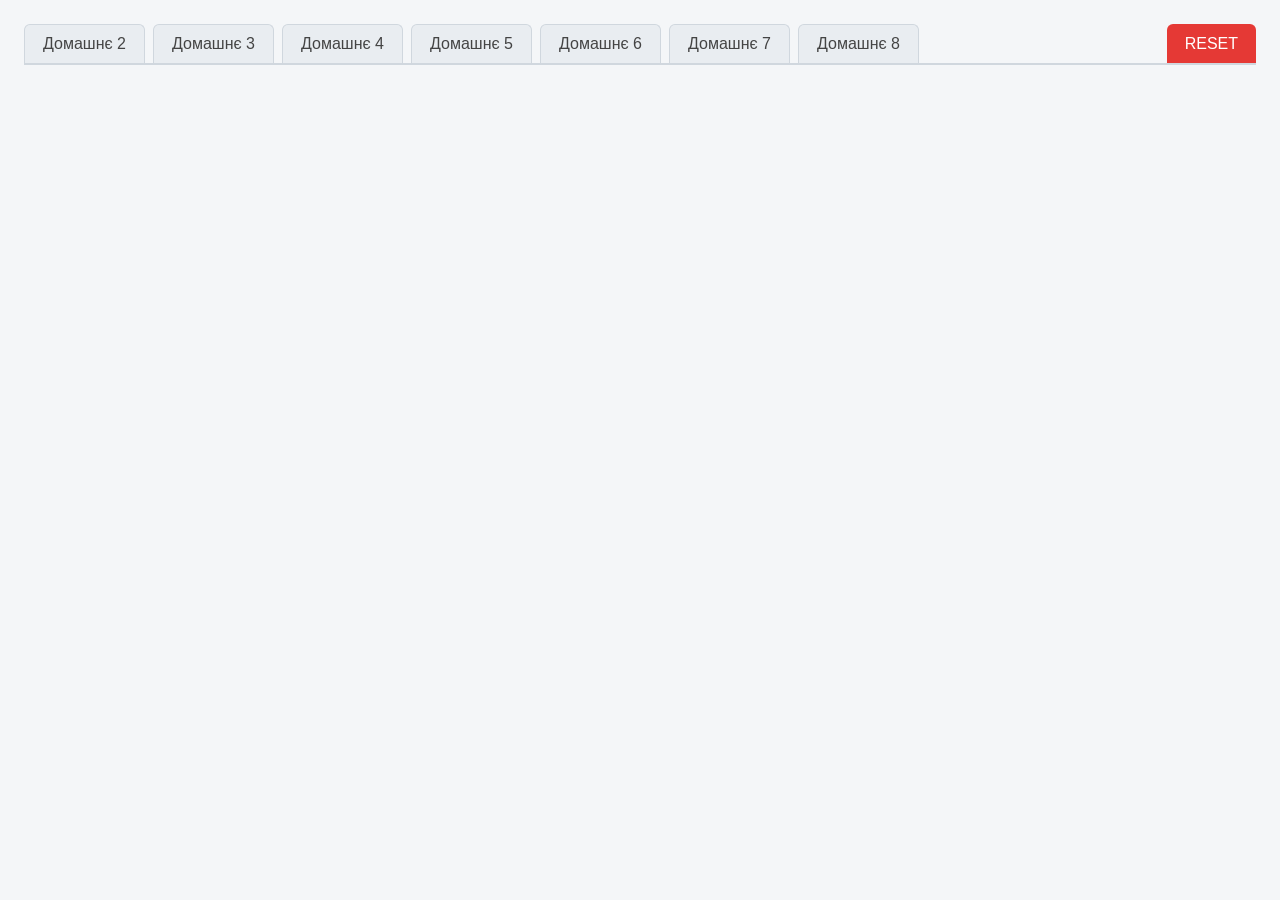
<file: home-work/index.html>
<!DOCTYPE html>
<html lang="en">
<head>
    <meta charset="UTF-8">
    <meta name="viewport" content="width=device-width, initial-scale=1.0">
    <title>Lesson 3 (home works)</title>
    <link rel="stylesheet" href="styles.css">
</head>
<body>
    <nav class="tabs">
        <button class="tab" data-group="home-work_2">Домашнє 2</button>
        <button class="tab" data-group="home-work_3">Домашнє 3</button>
        <button class="tab" data-group="home-work_4">Домашнє 4</button>
        <button class="tab" data-group="home-work_5">Домашнє 5</button>
        <button class="tab" data-group="home-work_6">Домашнє 6</button>
        <button class="tab" data-group="home-work_7">Домашнє 7</button>
        <button class="tab" data-group="home-work_8">Домашнє 8</button>
        <button id="reset-button" class="reset-button">RESET</button>
    </nav>

    <nav class="subtabs" data-subnav="home-work_2" hidden>
        <button class="subtab" data-tab="home-work_2-1">Завдання 2.1</button>
        <button class="subtab" data-tab="home-work_2-2">Завдання 2.2</button>
        <button class="subtab" data-tab="home-work_2-3">Завдання 2.3</button>
        <button class="subtab" data-tab="home-work_2-4">Завдання 2.4</button>
        <button class="subtab" data-tab="home-work_2-5">Завдання 2.5</button>
    </nav>

    <nav class="subtabs" data-subnav="home-work_3" hidden>
        <button class="subtab" data-tab="home-work_3-1">Завдання 3.1</button>
        <button class="subtab" data-tab="home-work_3-2">Завдання 3.2</button>
        <button class="subtab" data-tab="home-work_3-3">Завдання 3.3</button>
        <button class="subtab" data-tab="home-work_3-4">Завдання 3.4</button>
        <button class="subtab" data-tab="home-work_3-5">Завдання 3.5</button>
        <button class="subtab" data-tab="home-work_3-6">Завдання 3.6</button>
        <button class="subtab" data-tab="home-work_3-7">Завдання 3.7</button>
        <button class="subtab" data-tab="home-work_3-8">Завдання 3.8</button>
    </nav>

    <nav class="subtabs" data-subnav="home-work_4" hidden>
        <button class="subtab" data-tab="home-work_4-1">Завдання 4.1</button>
        <button class="subtab" data-tab="home-work_4-2">Завдання 4.2</button>
        <button class="subtab" data-tab="home-work_4-3">Завдання 4.3</button>
        <button class="subtab" data-tab="home-work_4-4">Завдання 4.4</button>
        <button class="subtab" data-tab="home-work_4-5">Завдання 4.5</button>
    </nav>

    <nav class="subtabs" data-subnav="home-work_5" hidden>
        <button class="subtab" data-tab="home-work_5-1">Завдання 5.1</button>
    </nav>

    <nav class="subtabs" data-subnav="home-work_6" hidden>
        <button class="subtab" data-tab="home-work_6-1">Завдання 6.1</button>
    </nav>

    <nav class="subtabs" data-subnav="home-work_7" hidden>
        <button class="subtab" data-tab="home-work_7-1">Завдання 7.1</button>
    </nav>
    <nav class="subtabs" data-subnav="home-work_8" hidden>
        <button class="subtab" data-tab="home-work_8-1">Завдання 8.1</button>
    </nav>

    <p id="console-hint" class="console-hint" hidden>Відкрийте панель розробника (F12 або Ctrl+Shift+I) та вкладку Console, щоб побачити результати.</p>

    <section id="output-block" class="output-block" hidden>
        <h2 class="output-title">Результат</h2>
        <pre id="output-content" class="output-content"></pre>
    </section>

    <script src="constants.js"></script>
    <script src="pluralRules.js"></script>
    <script src="utils.js"></script>
    <script src="index.js" defer></script>
    
</body>
</html>
</file>
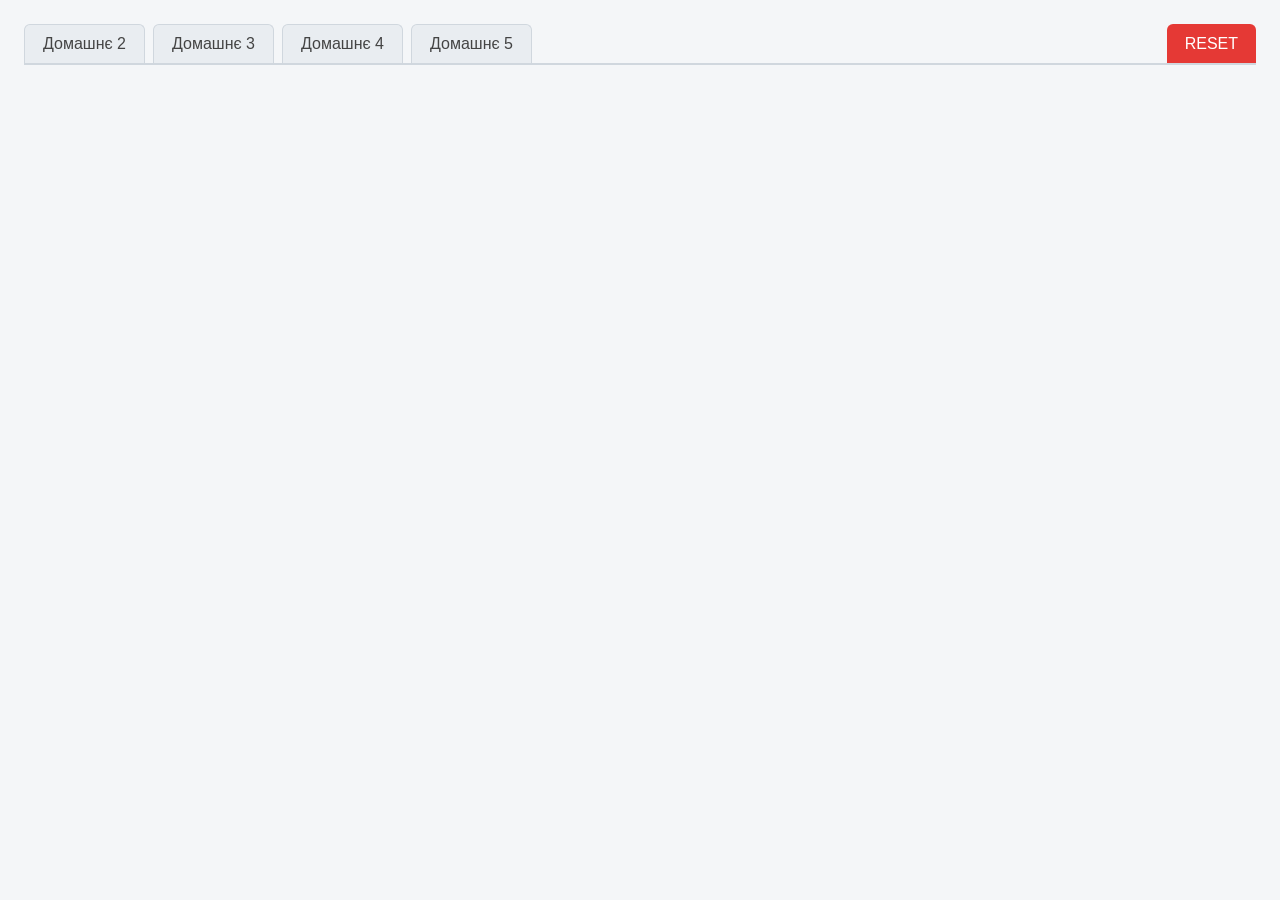
<file: lesson_3/index.html>
<!DOCTYPE html>
<html lang="en">
<head>
    <meta charset="UTF-8">
    <meta name="viewport" content="width=device-width, initial-scale=1.0">
    <title>Lesson 3 (home works)</title>
    <link rel="stylesheet" href="styles.css">
</head>
<body>
    <nav class="tabs">
        <button class="tab" data-group="home-work_2">Домашнє 2</button>
        <button class="tab" data-group="home-work_3">Домашнє 3</button>
        <button class="tab" data-group="home-work_4">Домашнє 4</button>
        <button class="tab" data-group="home-work_5">Домашнє 5</button>
        <button id="reset-button" class="reset-button">RESET</button>
    </nav>

    <nav class="subtabs" data-subnav="home-work_2" hidden>
        <button class="subtab" data-tab="home-work_2-1">Завдання 2.1</button>
        <button class="subtab" data-tab="home-work_2-2">Завдання 2.2</button>
        <button class="subtab" data-tab="home-work_2-3">Завдання 2.3</button>
        <button class="subtab" data-tab="home-work_2-4">Завдання 2.4</button>
        <button class="subtab" data-tab="home-work_2-5">Завдання 2.5</button>
    </nav>

    <nav class="subtabs" data-subnav="home-work_3" hidden>
        <button class="subtab" data-tab="home-work_3-1">Завдання 3.1</button>
        <button class="subtab" data-tab="home-work_3-2">Завдання 3.2</button>
        <button class="subtab" data-tab="home-work_3-3">Завдання 3.3</button>
        <button class="subtab" data-tab="home-work_3-4">Завдання 3.4</button>
        <button class="subtab" data-tab="home-work_3-5">Завдання 3.5</button>
        <button class="subtab" data-tab="home-work_3-6">Завдання 3.6</button>
        <button class="subtab" data-tab="home-work_3-7">Завдання 3.7</button>
        <button class="subtab" data-tab="home-work_3-8">Завдання 3.8</button>
    </nav>

    <nav class="subtabs" data-subnav="home-work_4" hidden>
        <button class="subtab" data-tab="home-work_4-1">Завдання 4.1</button>
        <button class="subtab" data-tab="home-work_4-2">Завдання 4.2</button>
        <button class="subtab" data-tab="home-work_4-3">Завдання 4.3</button>
        <button class="subtab" data-tab="home-work_4-4">Завдання 4.4</button>
        <button class="subtab" data-tab="home-work_4-5">Завдання 4.5</button>
    </nav>

    <nav class="subtabs" data-subnav="home-work_5" hidden>
        <button class="subtab" data-tab="home-work_5-1">Завдання 5.1</button>
    </nav>

    <p id="console-hint" class="console-hint" hidden>Відкрийте панель розробника (F12 або Ctrl+Shift+I) та вкладку Console, щоб побачити результати.</p>

    <script src="constants.js"></script>
    <script src="utils.js"></script>
    <script src="index.js" defer></script>
    
</body>
</html>
</file>
<file: home-work/styles.css>
:root {
    --color-page-bg: #f4f6f8;
    --color-text: #222;
    --color-border: #d0d7de;
    --color-tab-bg: #e9edf1;
    --color-tab-bg-hover: #dde4ea;
    --color-tab-text: #444;
    --color-accent: #2f6fed;
    --color-accent-light: #eaf1ff;
    --color-white: #fff;
    --color-reset: #e53935;
    --color-reset-hover: #c62828;
}

body {
    font-family: Arial, sans-serif;
    margin: 0;
    padding: 24px;
    background: var(--color-page-bg);
    color: var(--color-text);
}

.tabs {
    display: flex;
    gap: 8px;
    border-bottom: 2px solid var(--color-border);
    margin-bottom: 16px;
}

.tab {
    padding: 10px 18px;
    border: 1px solid var(--color-border);
    border-bottom: none;
    border-radius: 6px 6px 0 0;
    background: var(--color-tab-bg);
    color: var(--color-tab-text);
    font: inherit;
    cursor: pointer;
}

.tab:hover {
    background: var(--color-tab-bg-hover);
}

.tab:focus-visible {
    outline: 2px solid var(--color-accent);
    outline-offset: 2px;
}

.tab.active {
    background: var(--color-accent);
    border-color: var(--color-accent);
    color: var(--color-white);
}

.subtabs {
    display: flex;
    gap: 8px;
    margin-bottom: 16px;
}

.subtab {
    padding: 6px 14px;
    border: 1px solid var(--color-accent);
    border-radius: 6px;
    background: var(--color-white);
    color: var(--color-accent);
    font: inherit;
    cursor: pointer;
}

.subtab:hover {
    background: var(--color-accent-light);
}

.subtab.active {
    background: var(--color-accent);
    color: var(--color-white);
}

.subtabs[hidden] {
    display: none;
}

.console-hint {
    margin: 0 0 16px;
    padding: 10px 14px;
    border-left: 4px solid var(--color-accent);
    background: var(--color-accent-light);
    color: var(--color-text);
}

.reset-button {
    margin-left: auto;
    padding: 10px 18px;
    border: none;
    border-radius: 6px 6px 0 0;
    background: var(--color-reset);
    color: var(--color-white);
    font: inherit;
    cursor: pointer;
}

.reset-button:hover {
    background: var(--color-reset-hover);
}

.output-block {
    margin: 0 0 16px;
    padding: 12px 14px;
    background: var(--color-white);
    border: 1px solid var(--color-border);
    border-radius: 6px;
}

.output-title {
    margin: 0 0 8px;
    font-size: 16px;
}

.output-content {
    margin: 0;
    font-family: Consolas, monospace;
    white-space: pre-wrap;
    color: var(--color-text);
}
</file>
<file: lesson_3/styles.css>
:root {
    --color-page-bg: #f4f6f8;
    --color-text: #222;
    --color-border: #d0d7de;
    --color-tab-bg: #e9edf1;
    --color-tab-bg-hover: #dde4ea;
    --color-tab-text: #444;
    --color-accent: #2f6fed;
    --color-accent-light: #eaf1ff;
    --color-white: #fff;
    --color-reset: #e53935;
    --color-reset-hover: #c62828;
}

body {
    font-family: Arial, sans-serif;
    margin: 0;
    padding: 24px;
    background: var(--color-page-bg);
    color: var(--color-text);
}

.tabs {
    display: flex;
    gap: 8px;
    border-bottom: 2px solid var(--color-border);
    margin-bottom: 16px;
}

.tab {
    padding: 10px 18px;
    border: 1px solid var(--color-border);
    border-bottom: none;
    border-radius: 6px 6px 0 0;
    background: var(--color-tab-bg);
    color: var(--color-tab-text);
    font: inherit;
    cursor: pointer;
}

.tab:hover {
    background: var(--color-tab-bg-hover);
}

.tab:focus-visible {
    outline: 2px solid var(--color-accent);
    outline-offset: 2px;
}

.tab.active {
    background: var(--color-accent);
    border-color: var(--color-accent);
    color: var(--color-white);
}

.subtabs {
    display: flex;
    gap: 8px;
    margin-bottom: 16px;
}

.subtab {
    padding: 6px 14px;
    border: 1px solid var(--color-accent);
    border-radius: 6px;
    background: var(--color-white);
    color: var(--color-accent);
    font: inherit;
    cursor: pointer;
}

.subtab:hover {
    background: var(--color-accent-light);
}

.subtab.active {
    background: var(--color-accent);
    color: var(--color-white);
}

.subtabs[hidden] {
    display: none;
}

.console-hint {
    margin: 0 0 16px;
    padding: 10px 14px;
    border-left: 4px solid var(--color-accent);
    background: var(--color-accent-light);
    color: var(--color-text);
}

.reset-button {
    margin-left: auto;
    padding: 10px 18px;
    border: none;
    border-radius: 6px 6px 0 0;
    background: var(--color-reset);
    color: var(--color-white);
    font: inherit;
    cursor: pointer;
}

.reset-button:hover {
    background: var(--color-reset-hover);
}
</file>
